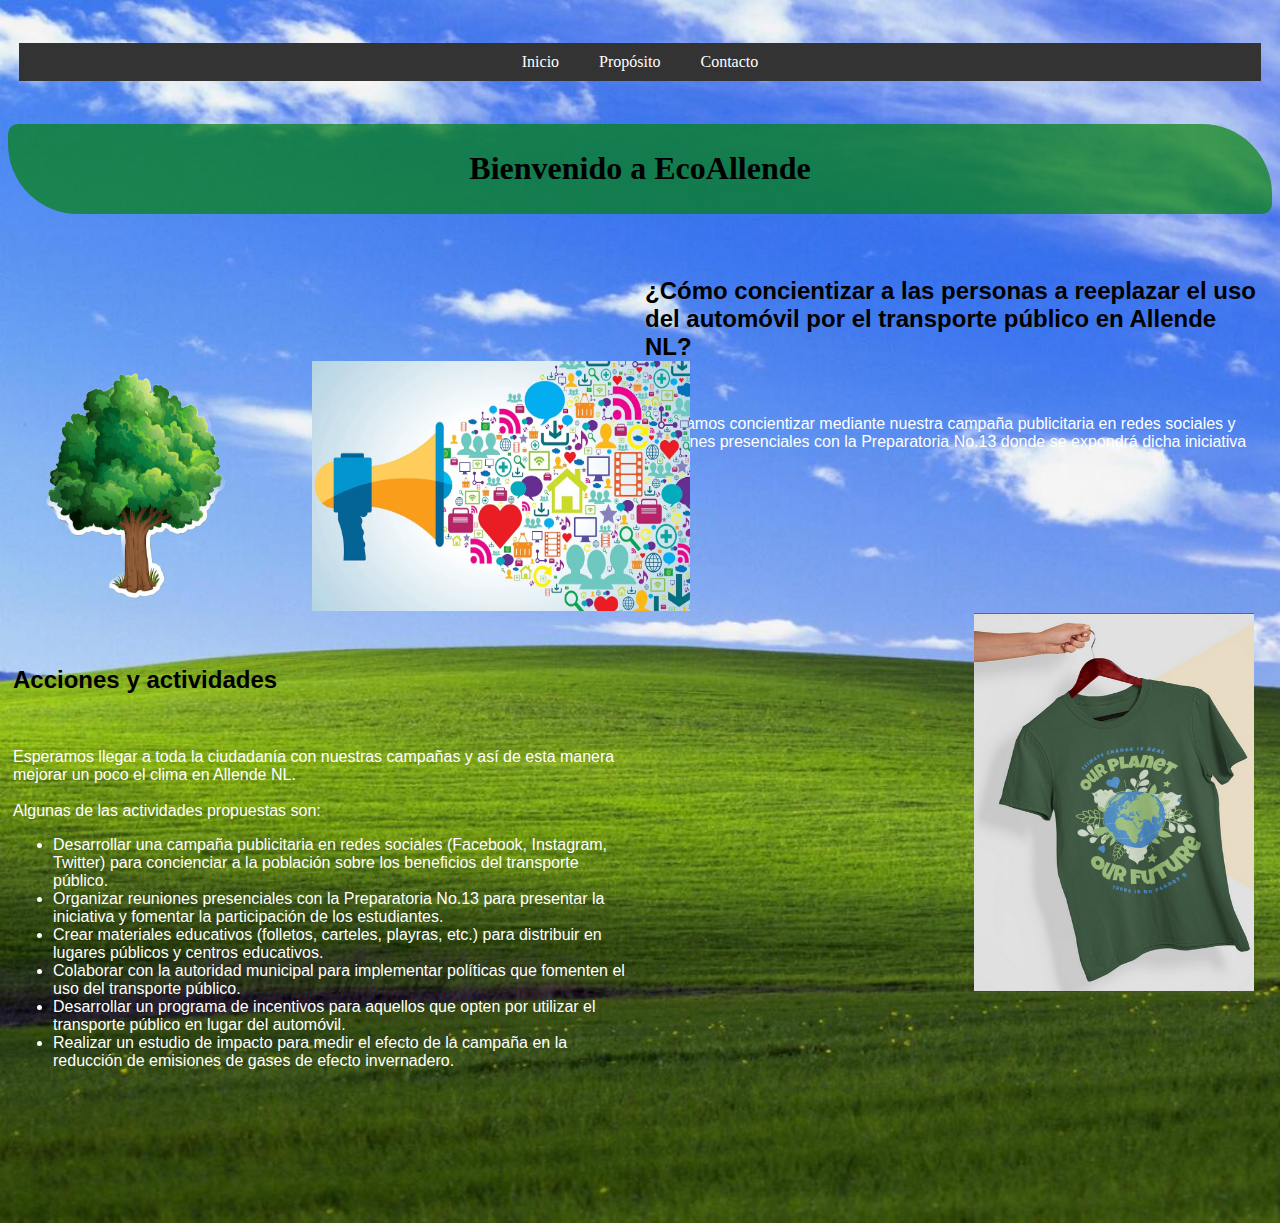
<file: index.html>
<!DOCTYPE html>
<html lang="es">
<head>
    <meta charset="UTF-8">
    <meta name="viewport" content="width=device-width, initial-scale=1.0">
    <title>Inicio</title>
    <link rel="stylesheet" href="estilos.css">
</head>
<body>
    <nav class="nav">
        <ul>
            <li><a href="index.html">Inicio</a></li>
            <li><a href="proposito.html">Propósito</a></li>
            <li><a href="contacto.html">Contacto</a></li>
        </ul>
    </nav>

    <header>
        <h1>Bienvenido a EcoAllende</h1>
    </header>


    <div class="pregunta">
        <h2>¿Cómo concientizar a las personas a reeplazar el uso del automóvil por el transporte público en Allende NL?</h2>

        <br>

        <p class="parrafo">
            Planeamos concientizar mediante nuestra campaña publicitaria en redes sociales y reuniones presenciales con la Preparatoria No.13 donde se expondrá dicha iniciativa
        </p>
    </div>

    <div class="izquierda">
        <h2>Acciones y actividades</h2>
        
        <br>

        <p class="parrafo">
            Esperamos llegar a toda la ciudadanía con nuestras campañas y así de esta manera mejorar un poco el clima en Allende NL.

            <br>
            <br>

            Algunas de las actividades propuestas son:

            <ul class="parrafo">
                <li class="parrafo">Desarrollar una campaña publicitaria en redes sociales (Facebook, Instagram, Twitter) para concienciar a la población sobre los beneficios del transporte público.</li>
                <li class="parrafo">Organizar reuniones presenciales con la Preparatoria No.13 para presentar la iniciativa y fomentar la participación de los estudiantes.</li>
                <li class="parrafo">Crear materiales educativos (folletos, carteles, playras, etc.) para distribuir en lugares públicos y centros educativos.</li>
                <li class="parrafo">Colaborar con la autoridad municipal para implementar políticas que fomenten el uso del transporte público.</li>
                <li class="parrafo">Desarrollar un programa de incentivos para aquellos que opten por utilizar el transporte público en lugar del automóvil.</li>
                <li class="parrafo">Realizar un estudio de impacto para medir el efecto de la campaña en la reducción de emisiones de gases de efecto invernadero.</li>
            </ul>
        </p>
    </div>

    <img src="Imagenes/arbol.png" alt="arbol" id="arbol">
    <img src="Imagenes/megafono.webp" alt="megafono" id="megafono">
    <img src="Imagenes/playera.png" alt="playera" id="playera">

</body>
</html>
</file>
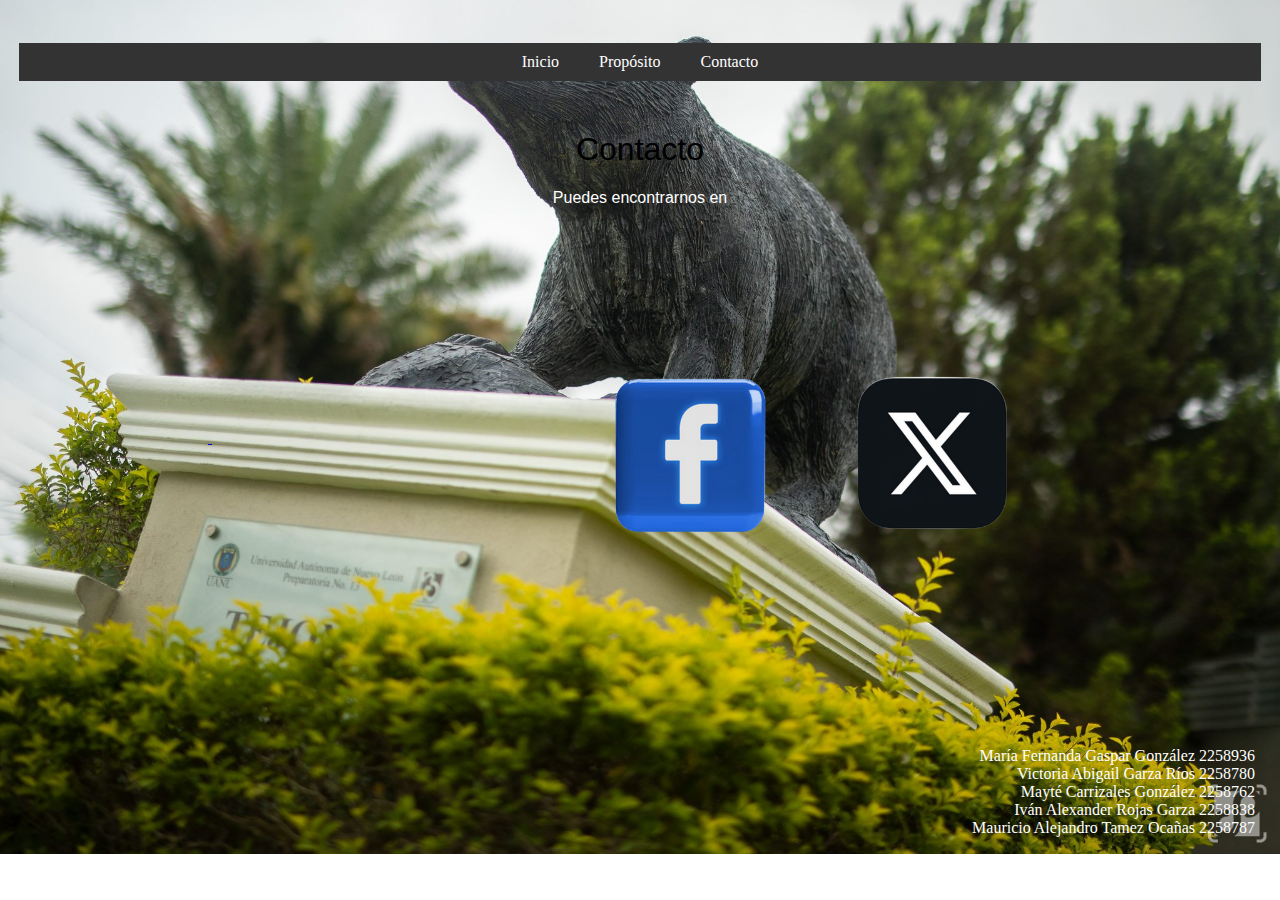
<file: contacto.html>
<!DOCTYPE html>
<html lang="es">
<head>
    <meta charset="UTF-8">
    <meta name="viewport" content="width=device-width, initial-scale=1.0">
    <title>Contacto</title>
    <link rel="stylesheet" href="contacto.css">
</head>
<body>
    <header>
        <nav>
            <ul>
                <li><a href="index.html">Inicio</a></li>
                <li><a href="proposito.html">Propósito</a></li>
                <li><a href="contacto.html">Contacto</a></li>
            </ul>
        </nav>
    </header>
    <h1>Contacto</h1>

    <p>
        Puedes encontrarnos en
    </p>

    <a href="https://www.facebook.com/@Prepa13UANL/">
        <img src="Imagenes/mark zukerberg.png" alt="Descripción de la imagen" id="feis">
      </a>

      <a href="https://x.com/Prepa13UANL">
        <img src="Imagenes/ilon mosc.png" alt="" id="tuiter">
      </a>

      <ul>
        <li>María Fernanda Gaspar González 2258936</li>
        <li>Victoria Abigail Garza Ríos 2258780</li>
        <li>Mayté Carrizales González 2258762</li>
        <li>Iván Alexander Rojas Garza 2258838</li>
        <li>Mauricio Alejandro Tamez Ocañas 2258787</li>
      </ul>

</body>
</html>
</file>
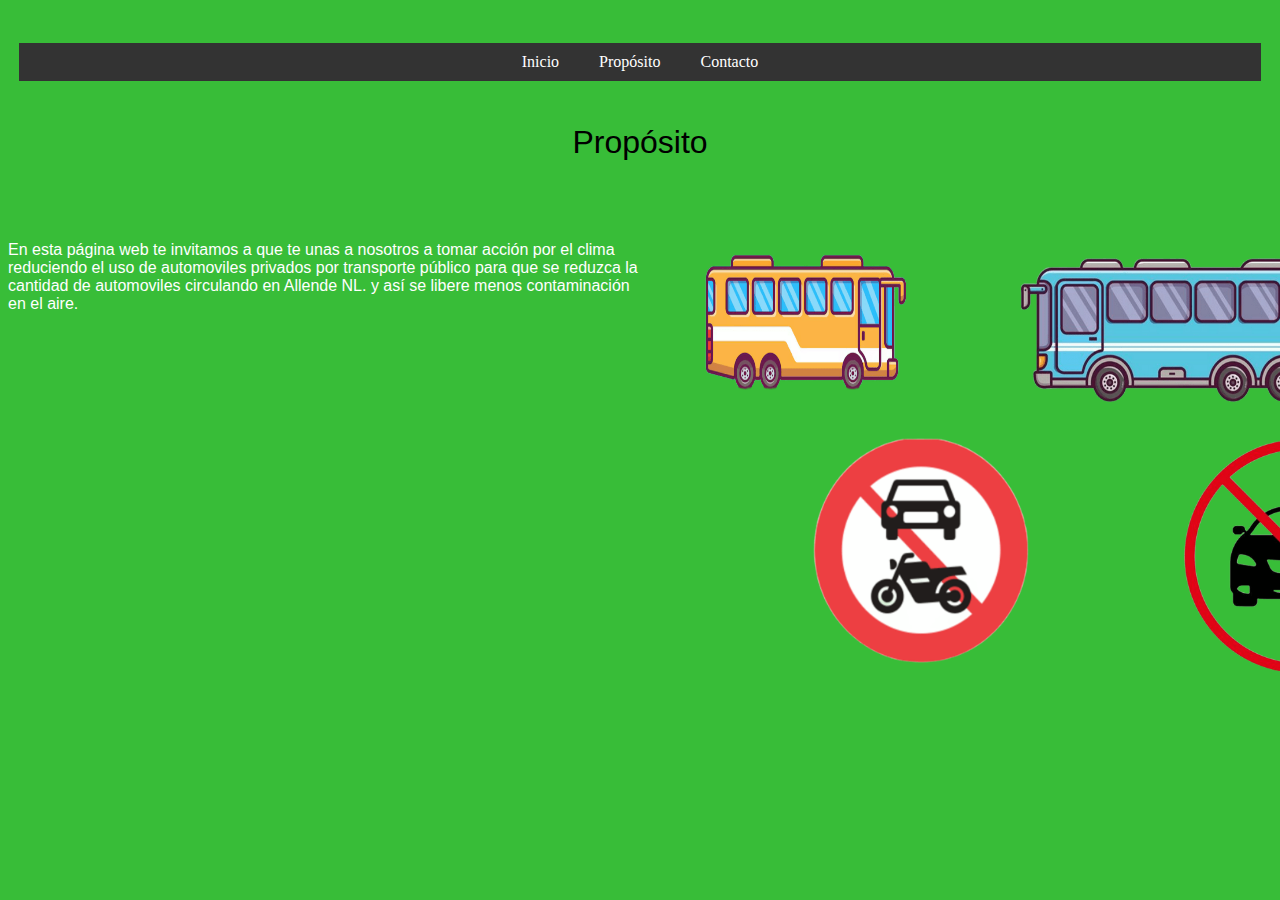
<file: proposito.html>
<!DOCTYPE html>
<html lang="es">
<head>
    <meta charset="UTF-8">
    <meta name="viewport" content="width=device-width, initial-scale=1.0">
    <title>Propósito</title>
    <link rel="stylesheet" href="proposito.css">
</head>
<body>

    <header>
        <nav>
            <ul>
                <li><a href="index.html">Inicio</a></li>
                <li><a href="proposito.html">Propósito</a></li>
                <li><a href="contacto.html">Contacto</a></li>
            </ul>
        </nav>
    </header>
    <h1>Propósito</h1>

        <p>
            En esta página web te invitamos a que te unas a nosotros a tomar acción por el clima reduciendo el uso de automoviles privados por transporte público para que se reduzca la cantidad de automoviles circulando en Allende NL. y así se libere menos contaminación en el aire.
        </p>

        <img src="Imagenes/camion 1.png" alt="" id="camion1">
        <img src="Imagenes/camion 2.png" alt="" id="camion2">
        <img src="Imagenes/carro.png" alt="" id="carro">
        <img src="Imagenes/carro2.png" alt="" id="carro2">

</body>
</html>
</file>
<file: estilos.css>
header
{
    background-color: rgba(0, 128, 0, 0.67);
    text-align: center;
    border-radius: 10px 70px;
    padding: 5px 5px;
    margin-top: 16px;
    font-family: "Edu AU VIC WA NT Dots", cursive;
    font-optical-sizing: auto;
    font-weight: 500;
    font-style: normal
}

body
{
  background-image: url(Imagenes/windows-xp-bliss-4k-lu-1920x1080.jpg);
  background-repeat: no-repeat;
  background-size: cover;
}

.nav
{
    background-color: #333; 
    padding: 10px; 
    margin: 43px 11px;
    display: flex; 
    justify-content: center;
    align-items: center;
    text-align: center;
}
  
.nav ul
{
    list-style: none;
    margin: 0;
    padding: 0;
    display: flex;
}
  
  .nav li
{
    margin-left: 20px;
    margin-right: 20px;
}
  
.nav a
{
    color: #fff;
    text-decoration: none;
    transition: color 0.2s ease;
}
  
.nav a:hover
{
    color: #ccc;
}

.pregunta
{
    padding-top: 20px; 
    margin-left: 50%;
    padding: 0px 5px;
    margin-bottom: 17%;
    margin-top: 5%;
    font-family: "Roboto", sans-serif;
    font-weight: 500;
    font-style: normal;
}

.parrafo
{
  font-family: "Inter", sans-serif;
  font-optical-sizing: auto;
  font-weight: 400;
  font-style: normal;
  color: #fff;
}

.izquierda
{
  margin-right: 50%;
  padding: 0px 5px;
  font-family: "Roboto", sans-serif;
  font-weight: 500;
  font-style: normal;
  margin-bottom: -20%;
}

#arbol
{
  width: 200px;
  height: 250px;
  position: relative;
  bottom: 600px;
  left: 30px;
}

#megafono
{
  width: 378px;
  height: 250px;
  position: relative;
  bottom: 600px;
  left: 100px;
}

#playera
{
  width: 280px;
  height: 378px;
  position: relative;
  bottom: 220px;
  left: 380px;
}
</file>
<file: contacto.css>
body
{
    background-image: url(Imagenes/tejon.jpg);
    background-size: cover;
    background-repeat: no-repeat;
}

h1
{
    text-align: center;
    margin-top: 50px;
    font-family: "Roboto", sans-serif;
    font-weight: 500;
    font-style: normal;
}

p
{
    text-align: center;
    color: #fff;
    font-family: "Inter", sans-serif;
    font-optical-sizing: auto;
    font-weight: 400;
    font-style: normal;
}

nav
{
    background-color: #333; /* Color de fondo de la barra de navegación */
    padding: 10px; /* Espacio entre la barra de navegación y el contenido */
    display: flex; /* Establece la barra de navegación como un contenedor flexible */
    justify-content: center; /* Centra horizontalmente los elementos */
    align-items: center; /* Alinea los elementos verticalmente */
    text-align: center; /* Centra el texto */
    margin: 43px 11px;
}
  
nav ul
{
    list-style: none; /* Quita los puntos de la lista desordenada */
    margin: 0; /* Quita el margen de la lista desordenada */
    padding: 0; /* Quita el padding de la lista desordenada */
    display: flex; /* Establece la lista desordenada como un contenedor flexible */
}
  
nav li
{
    margin-left: 20px;
    margin-right: 20px;
}
  
nav a
{
    color: #fff; /* Color del texto de los enlaces */
    text-decoration: none; /* Quita la decoración de los enlaces */
    transition: color 0.2s ease; /* Agrega un efecto de transición al texto de los enlaces */
}
  
nav a:hover
{
    color: #ccc; /* Color del texto de los enlaces al pasar el mouse por encima */
}

ul
{
    color: #fff;
    display: block;
    text-align: end;
    margin: 17px;
    margin-top: 300px;
    list-style: none;
    
}

li
{
    margin-left: 9px;
}

#feis
{
    position: relative;
    top: 100px;
    left: 586px;
    width: 200px;
    height: 170px;
}

#tuiter
{
    position: relative;
    top: 100px;
    left: 632px;
    width: 240px;
    height: 220px;
}
</file>
<file: proposito.css>
body
{
    background-color: #38bd38;
}

h1
{
    text-align: center;
    font-family: "Roboto", sans-serif;
    font-weight: 500;
    font-style: normal;
}

p
{
    margin-top: 80px;
    margin-right: 50%;
    font-family: "Inter", sans-serif;
    font-optical-sizing: auto;
    font-weight: 400;
    font-style: normal;
    color: #fff;
}

#camion1
{
    position: relative;
    top: -235px;
    left: 53%;
    width: 250px;
    height: 400px;
}

#camion2
{
    position: relative;
    top: -295px;
    left: 57%;
    width: 400px;
    height: 200px;
}

#carro
{
    position: relative;
    top: -50px;
    left: 10%;
    width: 250px;
    height: 250px;
}

#carro2
{
    position: relative;
    top: -50px;
    left: 20%;
    width: 250px;
    height: 250px;
}

nav
{
    background-color: #333; /* Color de fondo de la barra de navegación */
    padding: 10px; /* Espacio entre la barra de navegación y el contenido */
    display: flex; /* Establece la barra de navegación como un contenedor flexible */
    justify-content: center; /* Centra horizontalmente los elementos */
    align-items: center; /* Alinea los elementos verticalmente */
    text-align: center; /* Centra el texto */
    margin: 43px 11px;
}
  
nav ul
{
    list-style: none; /* Quita los puntos de la lista desordenada */
    margin: 0; /* Quita el margen de la lista desordenada */
    padding: 0; /* Quita el padding de la lista desordenada */
    display: flex; /* Establece la lista desordenada como un contenedor flexible */
}
  
nav li
{
    margin-left: 20px;
    margin-right: 20px;
}
  
nav a
{
    color: #fff; /* Color del texto de los enlaces */
    text-decoration: none; /* Quita la decoración de los enlaces */
    transition: color 0.2s ease; /* Agrega un efecto de transición al texto de los enlaces */
}
  
nav a:hover
{
  color: #ccc; /* Color del texto de los enlaces al pasar el mouse por encima */
}
</file>
